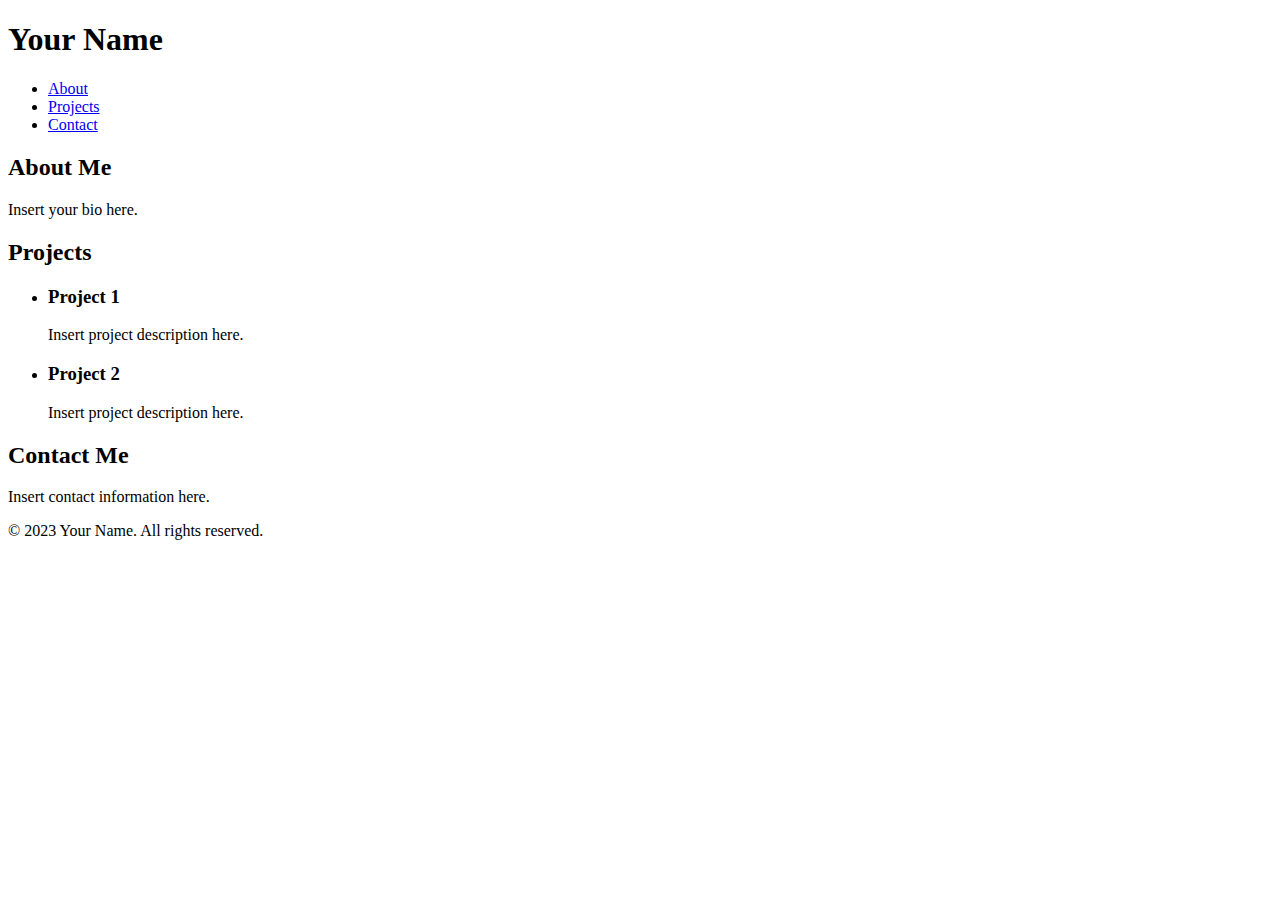
<file: 김진희<3옥지윤.html>
<!DOCTYPE html>
<html>
  <head>
    <title>Your Name - Portfolio</title>
  </head>
  <body>
    <header>
      <h1>Your Name</h1>
      <nav>
        <ul>
          <li><a href="#about">About</a></li>
          <li><a href="#projects">Projects</a></li>
          <li><a href="#contact">Contact</a></li>
        </ul>
      </nav>
    </header>
    <main>
      <section id="about">
        <h2>About Me</h2>
        <p>Insert your bio here.</p>
      </section>
      <section id="projects">
        <h2>Projects</h2>
        <ul>
          <li>
            <h3>Project 1</h3>
            <p>Insert project description here.</p>
          </li>
          <li>
            <h3>Project 2</h3>
            <p>Insert project description here.</p>
          </li>
        </ul>
      </section>
      <section id="contact">
        <h2>Contact Me</h2>
        <p>Insert contact information here.</p>
      </section>
    </main>
    <footer>
      <p>&copy; 2023 Your Name. All rights reserved.</p>
    </footer>
  </body>
</html>
</file>
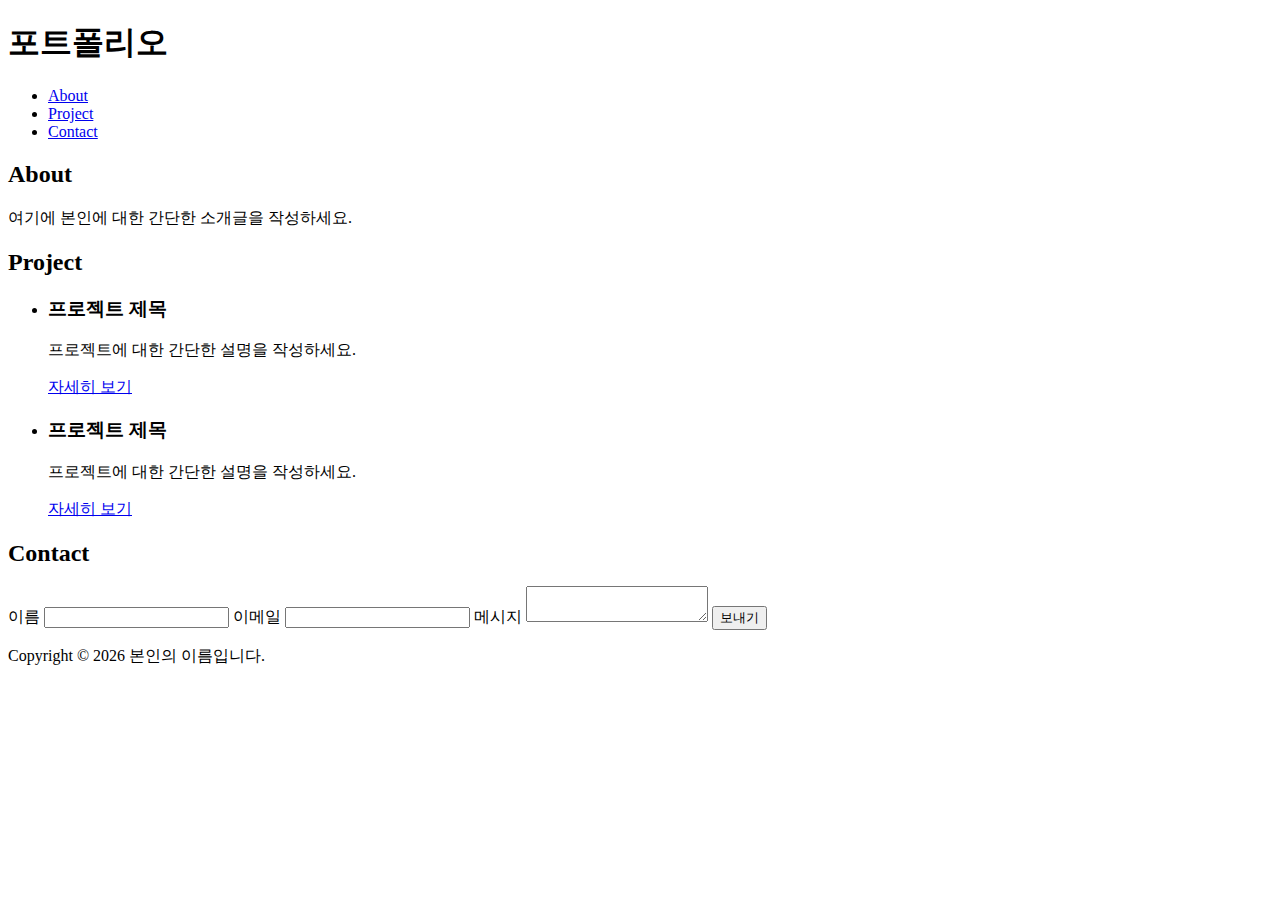
<file: 이재빈.html>
<!DOCTYPE html>
<html>
<head>
	<meta charset="UTF-8">
	<title>포트폴리오</title>
</head>
<body>
	<header>
		<h1>포트폴리오</h1>
		<nav>
			<ul>
				<li><a href="#about">About</a></li>
				<li><a href="#project">Project</a></li>
				<li><a href="#contact">Contact</a></li>
			</ul>
		</nav>
	</header>
	<main>
		<section id="about">
			<h2>About</h2>
			<p>여기에 본인에 대한 간단한 소개글을 작성하세요.</p>
		</section>
		<section id="project">
			<h2>Project</h2>
			<ul>
				<li>
					<h3>프로젝트 제목</h3>
					<p>프로젝트에 대한 간단한 설명을 작성하세요.</p>
					<a href="#">자세히 보기</a>
				</li>
				<li>
					<h3>프로젝트 제목</h3>
					<p>프로젝트에 대한 간단한 설명을 작성하세요.</p>
					<a href="#">자세히 보기</a>
				</li>
			</ul>
		</section>
		<section id="contact">
			<h2>Contact</h2>
			<form>
				<label for="name">이름</label>
				<input type="text" id="name" name="name">
				<label for="email">이메일</label>
				<input type="email" id="email" name="email">
				<label for="message">메시지</label>
				<textarea id="message" name="message"></textarea>
				<button type="submit">보내기</button>
			</form>
		</section>
	</main>
	<footer>
		<p>Copyright &copy; 
			<script>
				document.write(new Date().getFullYear());
			</script> 
			본인의 이름입니다.</p>
	</footer>
</body>
</html>
</file>
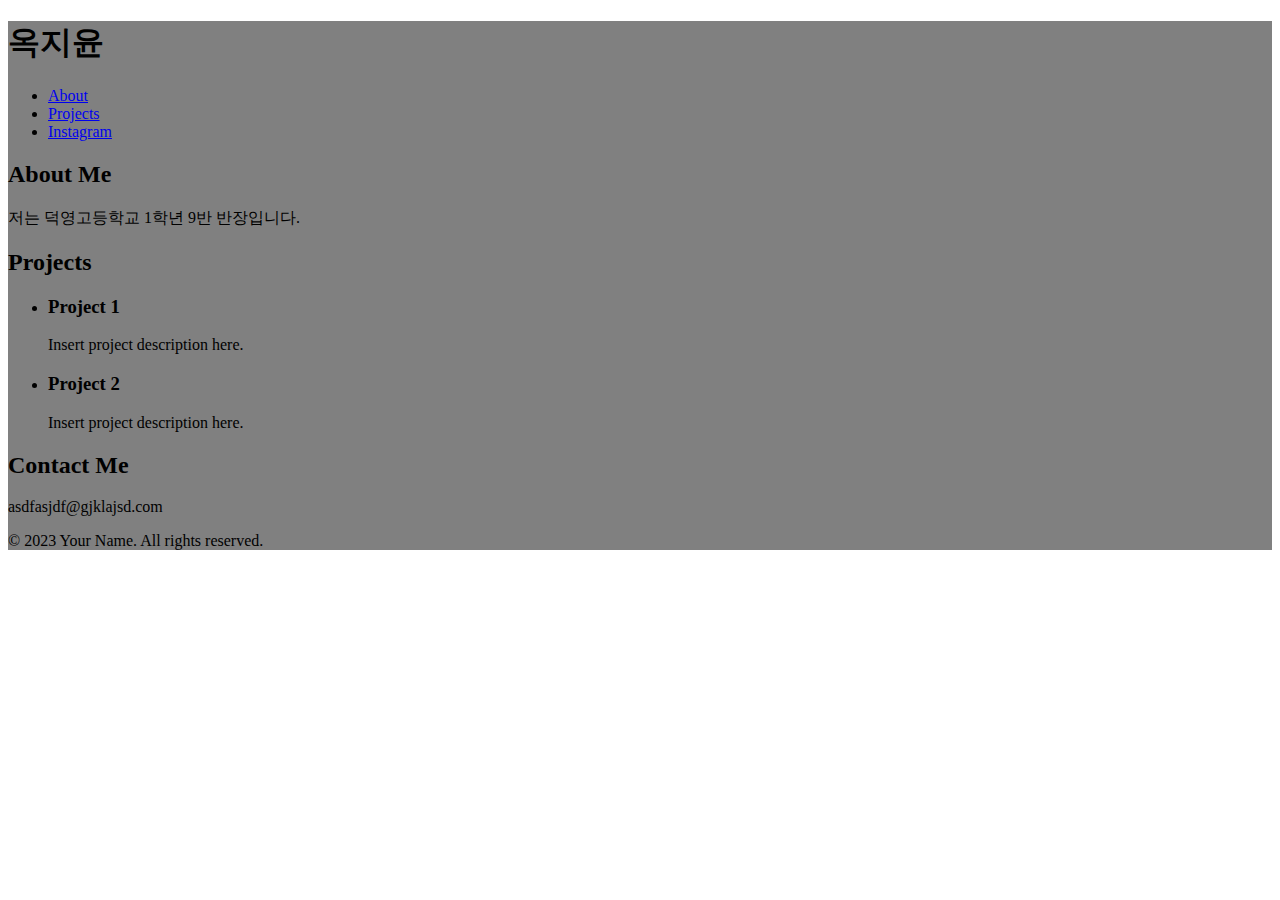
<file: templates/123.html>
<!DOCTYPE html>
<html>
  <head>
    <title>옥지윤 - Portfolio</title>
  </head>
  <body>
    <div style="background-color: gray">
      <header>
        <h1>옥지윤</h1>
        <nav>
          <ul>
            <li><a href="#about">About</a></li>
            <li><a href="#projects">Projects</a></li>
            <li><a href="https://instagram.com">Instagram</a></li>
          </ul>
        </nav>
      </header>
      <main>
        <section id="about">
          <h2>About Me</h2>
          <p>저는 덕영고등학교 1학년 9반 반장입니다.</p>
        </section>
        <section id="projects">
          <h2>Projects</h2>
          <ul>
            <li>
              <h3>Project 1</h3>
              <p>Insert project description here.</p>
            </li>
            <li>
              <h3>Project 2</h3>
              <p>Insert project description here.</p>
            </li>
          </ul>
        </section>
        <section id="contact">
          <h2>Contact Me</h2>
          <p>asdfasjdf@gjklajsd.com</p>
        </section>
      </main>
      <footer>
        <p>&copy; 2023 Your Name. All rights reserved.</p>
      </footer>
    </div>
  </body>
</html>
</file>
